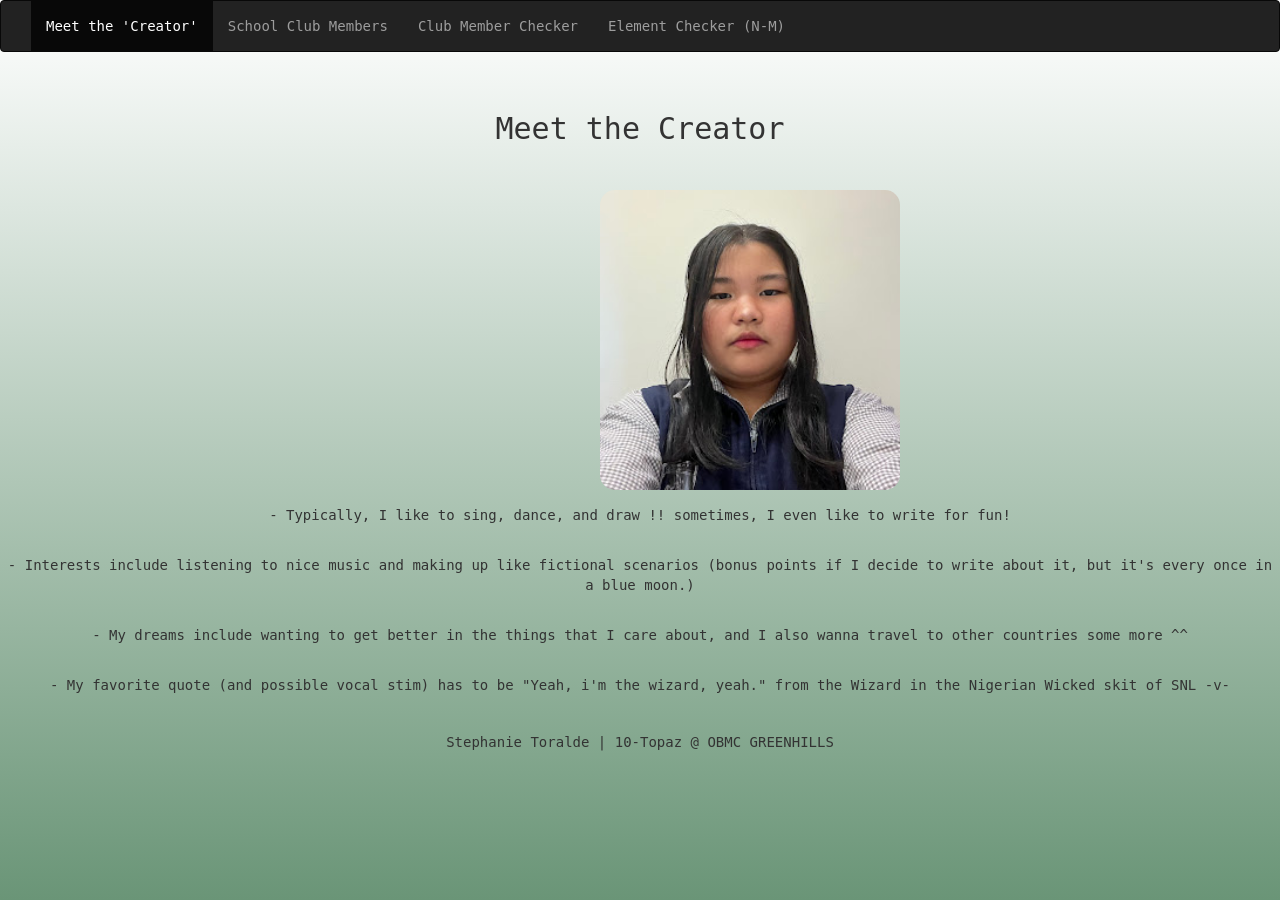
<file: index.html>
<!DOCTYPE html>
<html>

<head>
    <meta charset="utf-8">
    <meta name="viewport" content="width=device-width, initial-scale=1.0">

    <title>Meet The Creator</title>

    <!--Bootstrap (jic)-->
    <link rel="stylesheet" href="https://maxcdn.bootstrapcdn.com/bootstrap/3.4.1/css/bootstrap.min.css">
    <script src="https://ajax.googleapis.com/ajax/libs/jquery/3.7.1/jquery.min.js"></script>
    <script src="https://maxcdn.bootstrapcdn.com/bootstrap/3.4.1/js/bootstrap.min.js"></script>

    <!-- PyScript CSS -->
    <link rel="stylesheet" href="https://pyscript.net/releases/2024.1.1/core.css">
    <!-- This script tag bootstraps PyScript -->
    <script type="module" src="https://pyscript.net/releases/2024.1.1/core.js"></script>

    <!--my css wowowww!!!-->
    <link rel="stylesheet" href="main.css">

</head>
<style>
    body {
        background: linear-gradient(0deg, #6a9577 0%, #ffffff 100%) no-repeat;
        height: 900px;
    }

    img {
        width: 300px;
        height: 300px;
        margin-top: 10px;
        margin-left: 600px;
        border-radius: 15px;
        margin-bottom: 15px;
    }

    p {
        text-align: center;
        font-family: monospace;
    }
</style>


<body>
   <!--credits to google ai mode for helping me fix the navbar, (possibly, its a wip) seperate div box, and furthermore debugging if kaya :pray:-->
    <nav class="navbar navbar-inverse">
        <div class="container-fluid">
            <div class="navbar-header">
                <div class="collapse navbar-collapse">
                    <ul class="nav navbar-nav">
                        <li class="nav-item active" style="font-family: monospace;">
                            <a class="nav-link" href="index.html">Meet the 'Creator'</a>
                        </li>
                        <li class="nav-item" style="font-family: monospace;">
                            <a class="nav-link" href="drill.html">School Club Members</a>
                        </li>
                        <li class="nav-item" style="font-family: monospace;">
                            <a class="nav-link" href="seatwork.html">Club Member Checker</a>
                        </li>
                        <li class="nav-item" style="font-family: monospace;">
                            <a class="nav-link" href="skillstest.html">Element Checker (N-M)</a>
                        </li>
                    </ul>
                </div>
            </div>
        </div>
    </nav><br>

    <div id="seperatebox">
        <h2 style="font-family: monospace; text-align: center;">Meet the Creator</h2><br>
        <img src="stephanie.png">
        <p> - Typically, I like to sing, dance, and draw !! sometimes, I even like to write for fun! </p><br>
        <p> - Interests include listening to nice music and making up like fictional scenarios (bonus points if I decide
            to write
            about it, but it's every once in a blue moon.)</p><br>
        <p> - My dreams include wanting to get better in the things that I care about, and I also wanna travel to other
            countries some more ^^</p><br>
        <p> - My favorite quote (and possible vocal stim) has to be "Yeah, i'm the wizard, yeah." from the Wizard in the
            Nigerian Wicked skit of SNL -v-</p><br>
    </div>
    </div>

</body>
<footer>
    <h5 style="font-family: monospace;   background-color: rgb(#426260); text-align: center;">Stephanie Toralde |
        10-Topaz @ OBMC
        GREENHILLS</h5>
</footer>

</html>
</file>
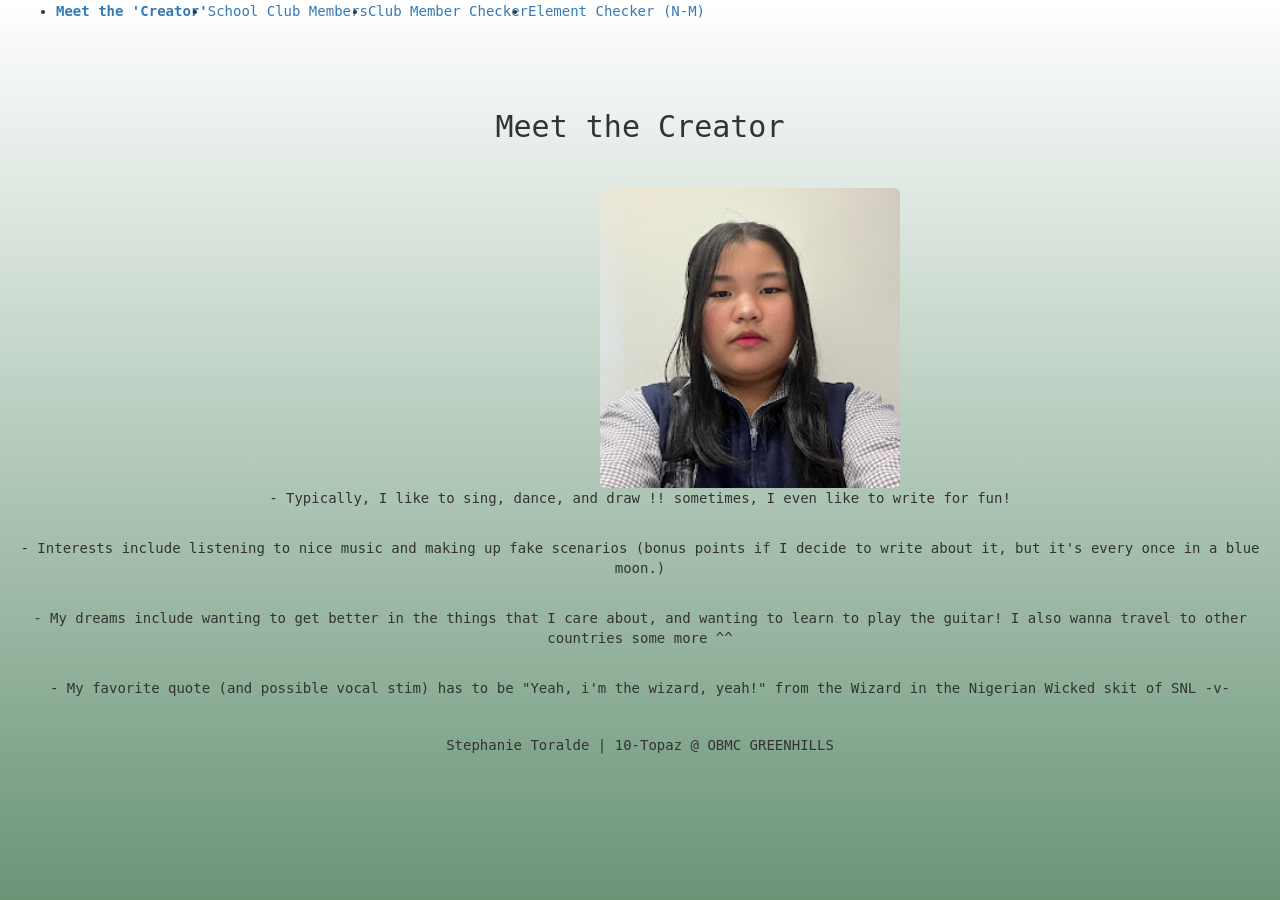
<file: Q2project.html>
<!DOCTYPE html>
<html>

<head>
    <meta charset="utf-8">
    <meta name="viewport" content="width=device-width, initial-scale=1.0">

    <title>Meet The Creator</title>

    <!--Bootstrap (jic)-->
    <link rel="stylesheet" href="https://maxcdn.bootstrapcdn.com/bootstrap/3.4.1/css/bootstrap.min.css">
    <script src="https://ajax.googleapis.com/ajax/libs/jquery/3.7.1/jquery.min.js"></script>
    <script src="https://maxcdn.bootstrapcdn.com/bootstrap/3.4.1/js/bootstrap.min.js"></script>

    <!-- PyScript CSS -->
    <link rel="stylesheet" href="https://pyscript.net/releases/2024.1.1/core.css">
    <!-- This script tag bootstraps PyScript -->
    <script type="module" src="https://pyscript.net/releases/2024.1.1/core.js"></script>

    <!--my css wowowww!!!-->
    <link rel="stylesheet" href="main.css">

</head>
<style>
    body {
        background: linear-gradient(0deg, #6a9577 0%, #ffffff 100%) no-repeat;
        height: 900px;
    }

    img {
        width: 300px;
        height: 300px;
        margin-top: 10px;
        margin-left: 600px;
        border-radius: 5px;
    }

    p {
        text-align: center;
        font-family: monospace;
    }
</style>

<body>
    <nav class="navbar navbar-expand-lg navbar-dark bg-dark">
        <div class="collapse navbar-collapse">
            <ul class="navbar-nav mr-auto">
                <li class="nav-item active" style="font-family: monospace;">
                    <a class="nav-link" href="Q2project.html" style="font-weight: bold;">Meet the 'Creator'</a>
                </li>
                <li class="nav-item" style="font-family: monospace;">
                    <a class="nav-link" href="indexdrill2(Q2).html">School Club Members</a>
                </li>
                <li class="nav-item" style="font-family: monospace;">
                    <a class="nav-link" href="seatwork1.html">Club Member Checker</a>
                </li>
                <li class="nav-item" style="font-family: monospace;">
                    <a class="nav-link" href="skillstest.html">Element Checker (N-M)</a>
                </li>
            </ul>
        </div>
    </nav><br>

    <div id="seperatebox">
        <h2 style="font-family: monospace; text-align: center;">Meet the Creator</h2><br>
        <img src="stephanie.png">
        <p> - Typically, I like to sing, dance, and draw !! sometimes, I even like to write for fun! </p><br>
        <p> - Interests include listening to nice music and making up fake scenarios (bonus points if I decide to write
            about it, but it's every once in a blue moon.)</p><br>
        <p> - My dreams include wanting to get better in the things that I care about, and wanting to learn to play the
            guitar! I also wanna travel to other countries some more ^^</p><br>
        <p> - My favorite quote (and possible vocal stim) has to be "Yeah, i'm the wizard, yeah!" from the Wizard in the
            Nigerian Wicked skit of SNL -v-</p><br>
    </div>
</body>
<footer>
    <h5 style="font-family: monospace;   background-color: rgb(#426260); text-align: center;">Stephanie Toralde |
        10-Topaz @ OBMC
        GREENHILLS</h5>
</footer>

</html>
</file>
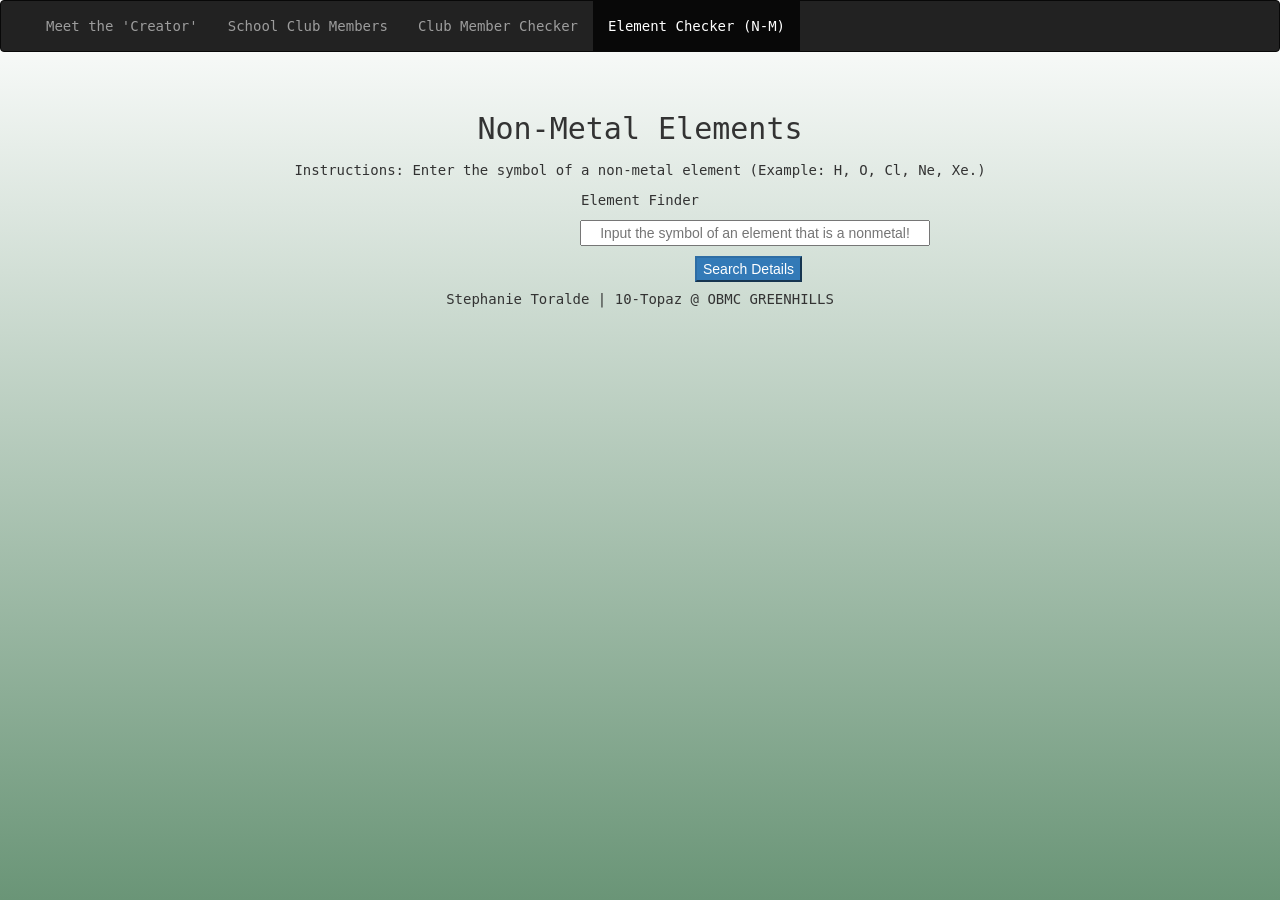
<file: skillstest.html>
<!DOCTYPE html>
<html lang="en">

<head>
    <meta charset='utf-8'>
    <meta name='viewport' content='width=device-width, initial-scale=1'>

    <!--Bootstrap (jic)-->
    <link rel="stylesheet" href="https://maxcdn.bootstrapcdn.com/bootstrap/3.4.1/css/bootstrap.min.css">
    <script src="https://ajax.googleapis.com/ajax/libs/jquery/3.7.1/jquery.min.js"></script>
    <script src="https://maxcdn.bootstrapcdn.com/bootstrap/3.4.1/js/bootstrap.min.js"></script>

    <!-- PyScript CSS -->
    <link rel="stylesheet" href="https://pyscript.net/releases/2026.7.3/core.css" />
    <script type="module" src="https://pyscript.net/releases/2026.7.3/core.js"></script>

    <!--my css wowowww!!!-->
    <link rel="stylesheet" href="main.css">

    <title>Periodic Table Information Finder</title>

</head>
<style>
    body {
        background: linear-gradient(0deg, #6a9577 0%, #ffffff 100%) no-repeat;
        height: 900px;
    }

    p {
        font-family: monospace;
        text-align: center;
    }
</style>

<body>
   <!--credits to google ai mode for helping me fix the navbar, (possibly, its a wip) seperate div box, and furthermore debugging if kaya :pray:-->
    <nav class="navbar navbar-inverse">
        <div class="container-fluid">
            <div class="navbar-header">
                <div class="collapse navbar-collapse">
                    <ul class="nav navbar-nav">
                        <li class="nav-item" style="font-family: monospace;">
                            <a class="nav-link" href="index.html">Meet the 'Creator'</a>
                        </li>
                        <li class="nav-item" style="font-family: monospace;">
                            <a class="nav-link" href="drill.html">School Club Members</a>
                        </li>
                        <li class="nav-item" style="font-family: monospace;">
                            <a class="nav-link" href="seatwork.html">Club Member Checker</a>
                        </li>
                        <li class="nav-item active" style="font-family: monospace;">
                            <a class="nav-link" href="skillstest.html">Element Checker (N-M)</a>
                        </li>
                    </ul>
                </div>
            </div>
        </div>
    </nav><br>

    <div id="seperatebox">
        <h2>Non-Metal Elements</h2>
        <p>Instructions: Enter the symbol of a non-metal element (Example: H, O, Cl, Ne, Xe.)</p>

        <p>Element Finder</p>
        <input type="text" style="margin-left: 580px; width: 350px; text-align: center;" id="elementfinder"
            placeholder="Input the symbol of an element that is a nonmetal!"><br>
        <input type="button" style="margin-top: 10px; margin-left: 695px;" class="btn-btn btn-primary"
            py-click="collect_nonmetal" value="Search Details"><br>
        <div style="margin-top: 10px; font-family: monospace; text-align: center;" id="output"></div>
        <py-script src="skillstest.py"></py-script>
    </div>
</body>
<footer>
    <h5 style="font-family: monospace;   background-color: rgb(#426260); text-align: center;">Stephanie Toralde |
        10-Topaz @ OBMC
        GREENHILLS</h5>
</footer>

</html>
</file>
<file: main.css>
h2 {


     text-align: center;
     margin-bottom: 15px;
     font-family: monospace;
 }


 .seperatebox {
     width: 450px;
     height: 450px;
     margin-left: 300px;
     border-radius: 10px;
     color: lightblue;
     border: 5px solid #555e4a;
     box-shadow: 5px 5px 10px 1px #6e6e6e;
     margin-top: 20px;
     display: inline-block;


 }
</file>
